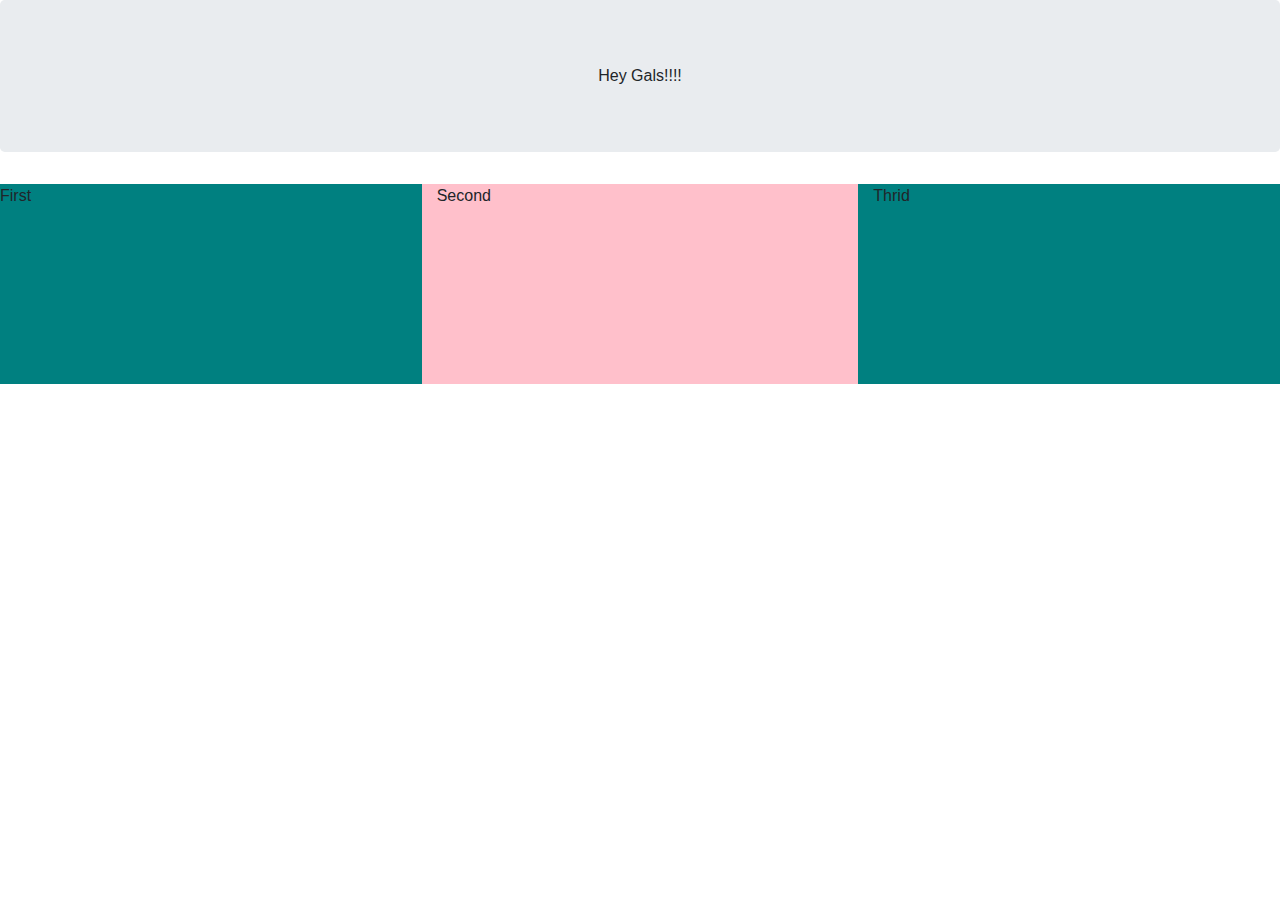
<file: bootstrap.html>
<!DOCTYPE>
<html>
<head>
  <link rel="stylesheet" href="https://stackpath.bootstrapcdn.com/bootstrap/4.3.1/css/bootstrap.min.css" integrity="sha384-ggOyR0iXCbMQv3Xipma34MD+dH/1fQ784/j6cY/iJTQUOhcWr7x9JvoRxT2MZw1T" crossorigin="anonymous">
  <script src="https://stackpath.bootstrapcdn.com/bootstrap/4.3.1/js/bootstrap.min.js" integrity="sha384-JjSmVgyd0p3pXB1rRibZUAYoIIy6OrQ6VrjIEaFf/nJGzIxFDsf4x0xIM+B07jRM" crossorigin="anonymous"></script>
</head>
<body>

 <div class="jumbotron">
   <center>
     Hey Gals!!!!
   </center>
  </div>

  <div class="row" style="background-color:teal;height:200px;">
  <div class="col">
    First
  </div>
  <div class="col" style="background-color:pink">
    Second
  </div>
  <div class="col" style="background-color:teal">
    Thrid
  </div>
 </div>

</body>
</html>
</file>
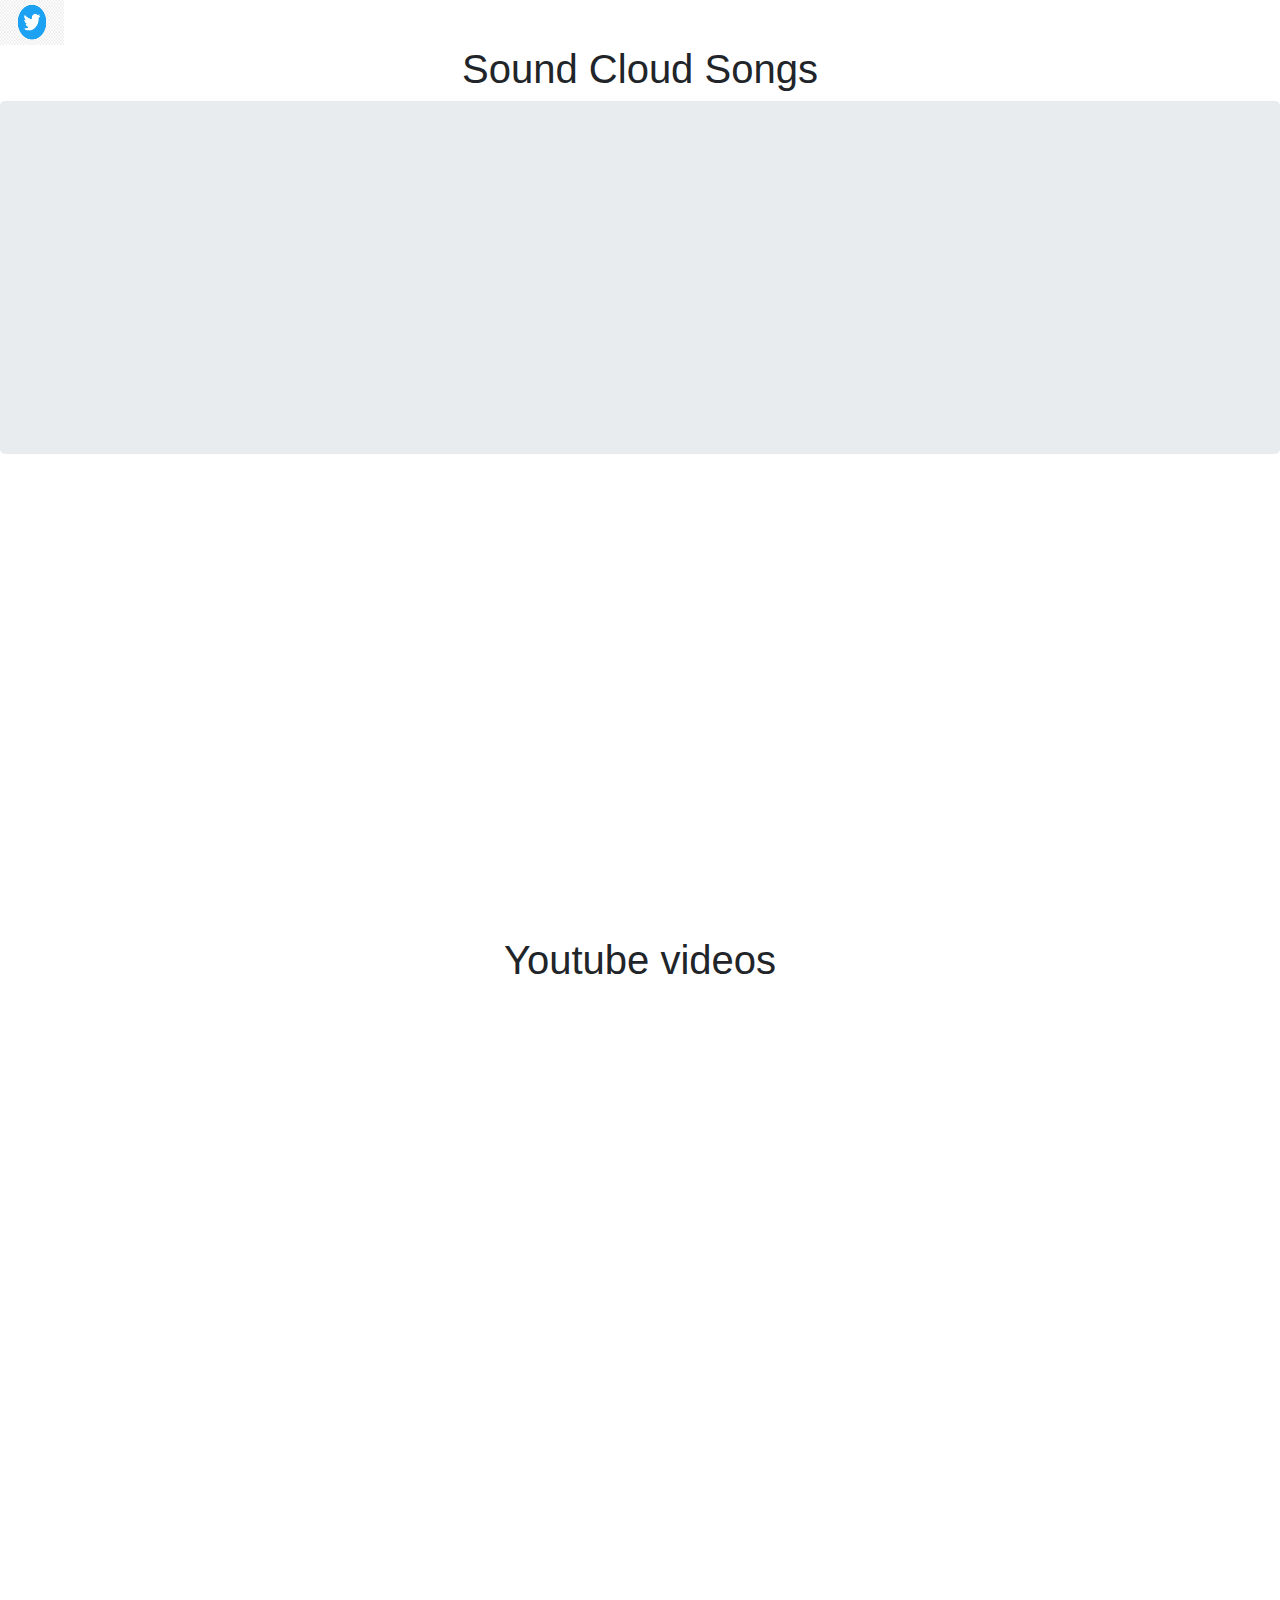
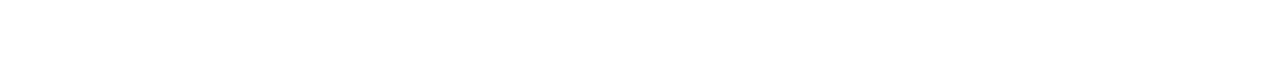
<file: emebed.html>
<!DOCTYPE>
<html>
<head>
  <link rel="stylesheet" href="https://stackpath.bootstrapcdn.com/bootstrap/4.3.1/css/bootstrap.min.css" integrity="sha384-ggOyR0iXCbMQv3Xipma34MD+dH/1fQ784/j6cY/iJTQUOhcWr7x9JvoRxT2MZw1T" crossorigin="anonymous">
  <script src="https://stackpath.bootstrapcdn.com/bootstrap/4.3.1/js/bootstrap.min.js" integrity="sha384-JjSmVgyd0p3pXB1rRibZUAYoIIy6OrQ6VrjIEaFf/nJGzIxFDsf4x0xIM+B07jRM" crossorigin="anonymous"></script>
</head>
<body>

      <a href="https://twitter.com/share?url=?=?;hashtags=?" target="_blank"> <img width="5%" height="5%" src="download.png" alt="Twitter"></a>
  <center>
 <h1>  Sound Cloud Songs </h1>
 <div class="jumbotron">
   <iframe width="25%" height="25%" scrolling="no" frameborder="no" allow="autoplay" src="https://w.soundcloud.com/player/?url=https%3A//api.soundcloud.com/tracks/480200517&color=%23ff5500&auto_play=false&hide_related=false&show_comments=true&show_user=true&show_reposts=false&show_teaser=true&visual=true"></iframe>
   </div>
   <div>
     <iframe width="25%" height="25%" scrolling="no" frameborder="no" allow="autoplay" src="https://w.soundcloud.com/player/?url=https%3A//api.soundcloud.com/tracks/392732244&color=%23ff5500&auto_play=false&hide_related=false&show_comments=true&show_user=true&show_reposts=false&show_teaser=true&visual=true"></iframe>
  </div>
  <div>
    <iframe width="25%" height="25%" scrolling="no" frameborder="no" allow="autoplay" src="https://w.soundcloud.com/player/?url=https%3A//api.soundcloud.com/tracks/648727181&color=%23ff5500&auto_play=false&hide_related=false&show_comments=true&show_user=true&show_reposts=false&show_teaser=true&visual=true"></iframe>
  </div>

<h1> Youtube videos </h1>
  <div>
    <iframe width="25%" height="25%" src="https://www.youtube.com/embed/ZynFt3Y17uU" frameborder="0" allow="accelerometer; autoplay; encrypted-media; gyroscope; picture-in-picture" allowfullscreen></iframe>
  </div>
  <div>
   <iframe width="25%" height="25%" src="https://www.youtube.com/embed/I99qCuWx1mI" frameborder="0" allow="accelerometer; autoplay; encrypted-media; gyroscope; picture-in-picture" allowfullscreen></iframe>
  </div>
  <div>
   <iframe width="25%" height="25%" src="https://www.youtube.com/embed/5LJMBVQnkcE" frameborder="0" allow="accelerometer; autoplay; encrypted-media; gyroscope; picture-in-picture" allowfullscreen></iframe>
  </div>
  </center>
</body>
</html>
</file>
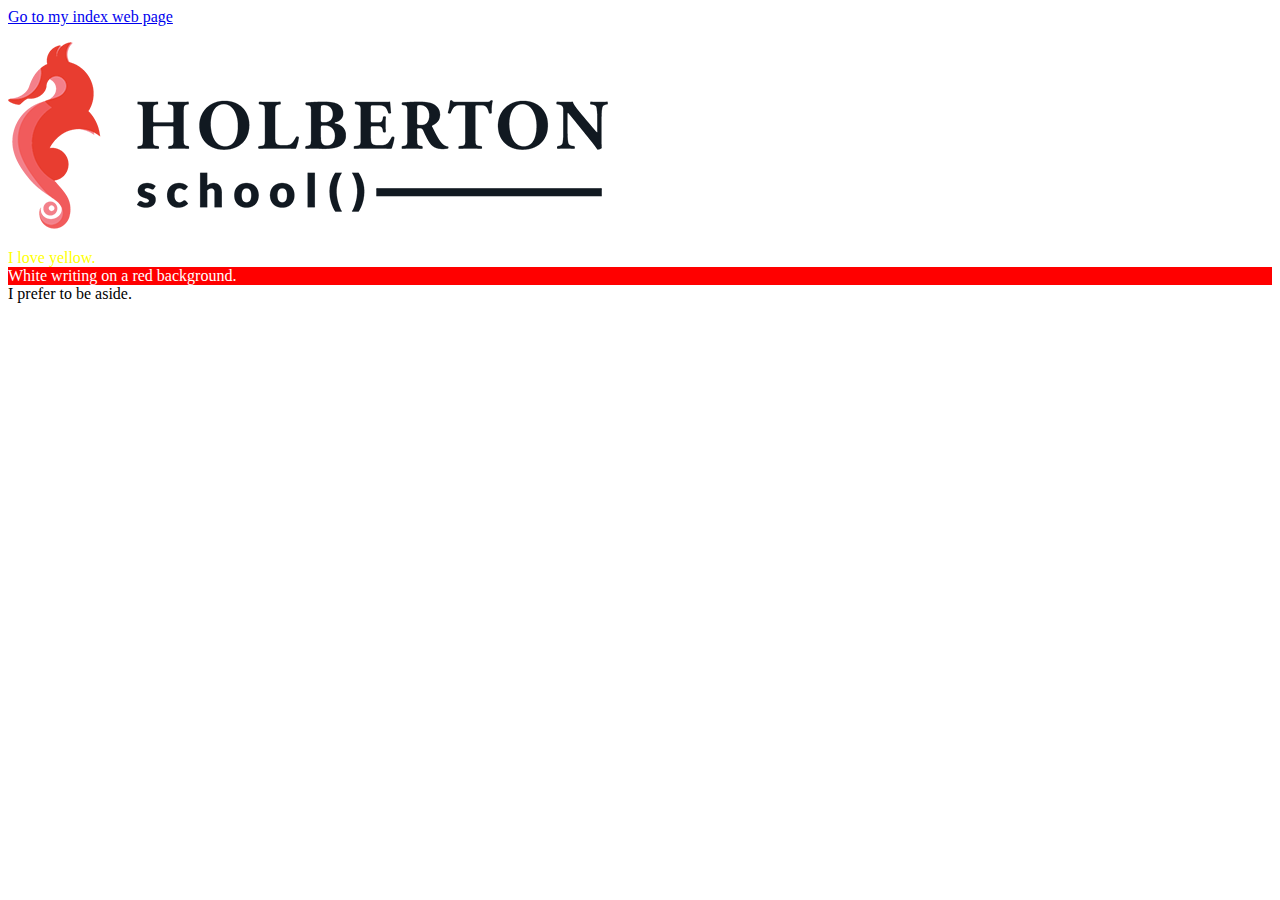
<file: mysecondwebpage.html>
<!Doctype html>
<html>
<head>
     <link rel="stylesheet" type="text/css" href="style.css">
    <meta charset="utf-8">
    <title>mysecondwebpage</title>
  </head>
  <body>

    <a href="index.html">Go to my index web page</a>
    <p><a href="https://www.holbertonschool.com/"><img src="holberton-logo.png"></a></p>
        <div style="color:yellow">I love yellow.</div>
        <div id="white_on_red"> White writing on a red background.</div>
        <div id="going_to_the_right"> I prefer to be aside.</div>
  </body>
</html>
</file>
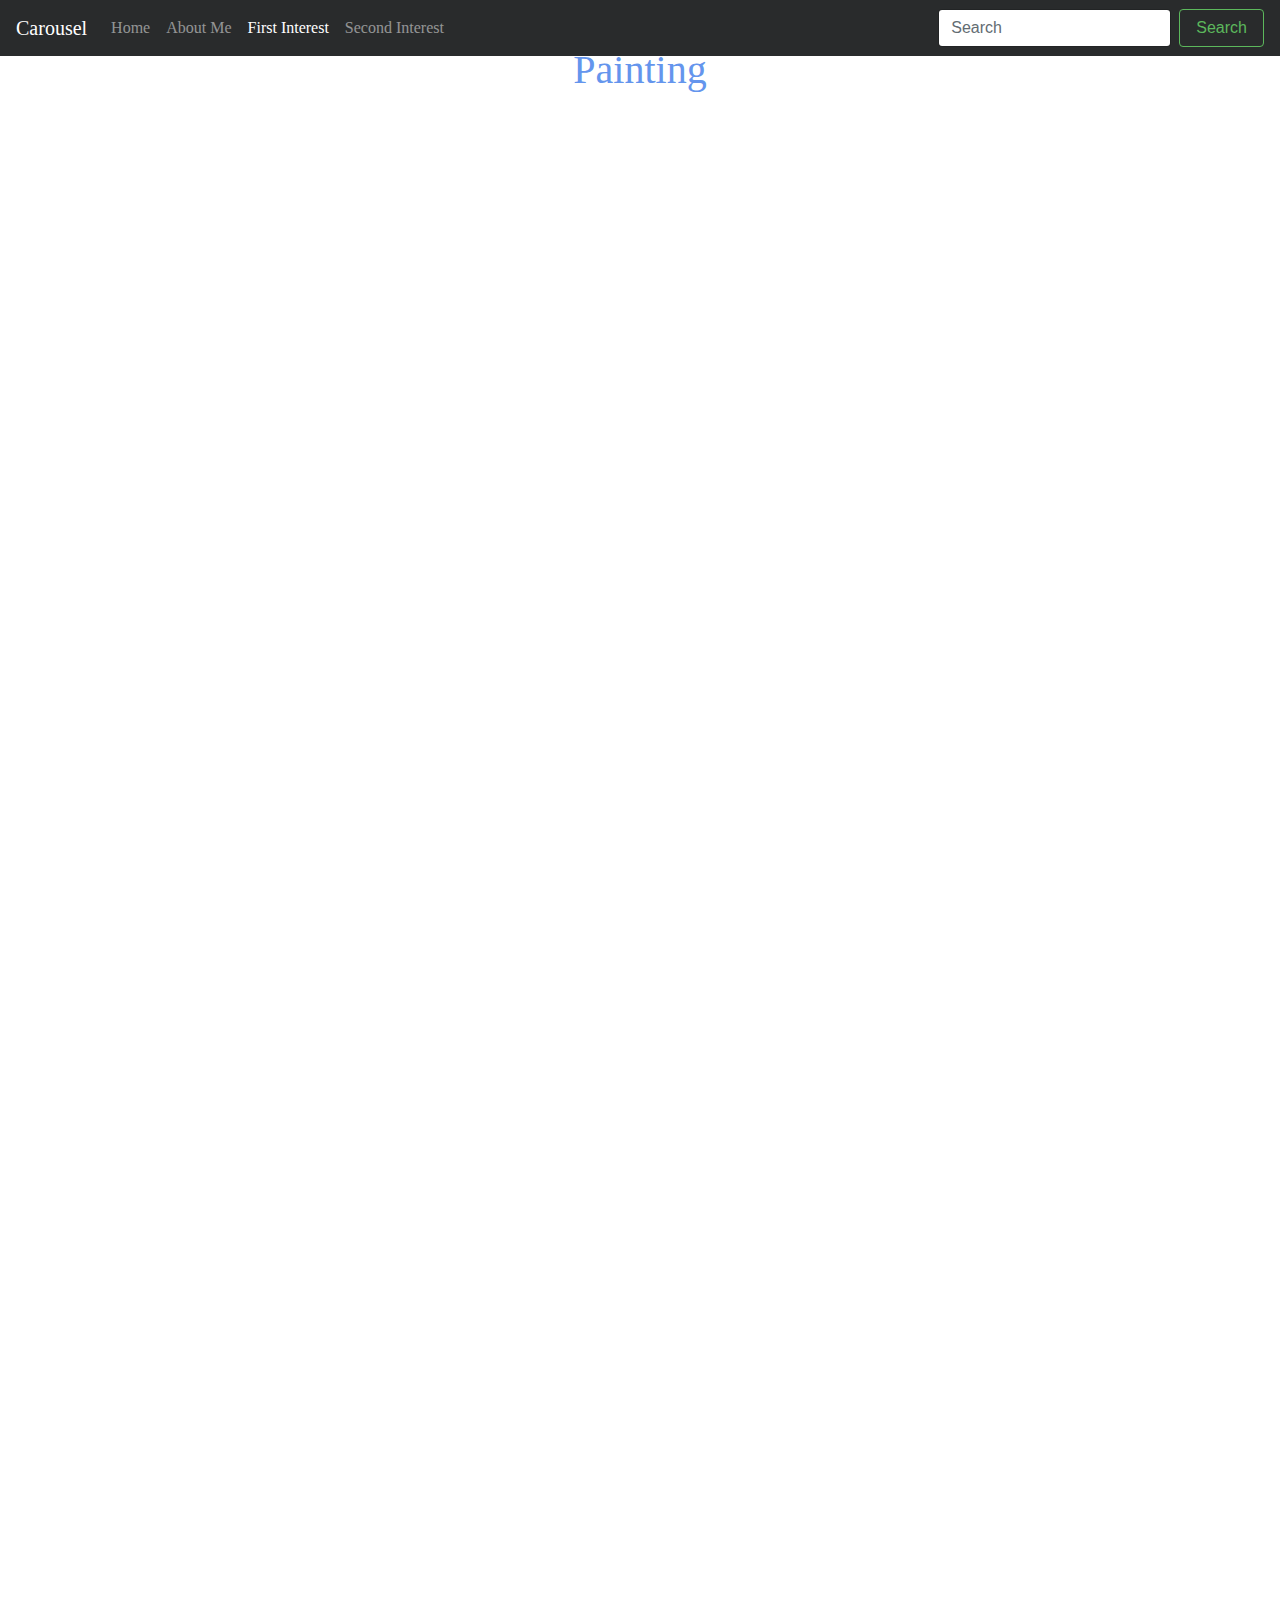
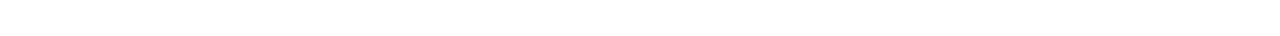
<file: final_project/firstintrest.html>
<!DOCTYPE html>
<html lang="en">
  <head>
    <meta charset="utf-8">
    <meta name="viewport" content="width=device-width, initial-scale=1, shrink-to-fit=no">
    <meta name="description" content="">
    <meta name="author" content="">
    <link rel="icon" href="../../favicon.ico">

    <title>Carousel Template for Bootstrap</title>

    <!-- Bootstrap core CSS -->
    <link href="bootstrap.min.css" rel="stylesheet">

    <!-- Custom styles for this template -->
    <link href="carousel.css" rel="stylesheet">
  </head>
  <body>
    <nav class="navbar navbar-toggleable-md navbar-inverse fixed-top bg-inverse">
      <button class="navbar-toggler navbar-toggler-right" type="button" data-toggle="collapse" data-target="#navbarCollapse" aria-controls="navbarCollapse" aria-expanded="false" aria-label="Toggle navigation">
        <span class="navbar-toggler-icon"></span>
      </button>
      <a class="navbar-brand" href="#">Carousel</a>
      <div class="collapse navbar-collapse" id="navbarCollapse">
        <ul class="navbar-nav mr-auto">
          <li class="nav-item">
            <a class="nav-link" href="index.html">Home <span class="sr-only">(current)</span></a>
          </li>
          <li class="nav-item">
            <a class="nav-link" href="aboutme.html">About Me</a>
          </li>
          <li class="nav-item active">
          <a class="nav-link" href="firstintrest.html">First Interest</a>
          </li>
          <li class="nav-item">
            <a class="nav-link" href="secondintrest.html">Second Interest</a>
          </li>
        </ul>

        <form class="form-inline mt-2 mt-md-0">
          <input class="form-control mr-sm-2" type="text" placeholder="Search">
          <button class="btn btn-outline-success my-2 my-sm-0" type="submit">Search</button>
        </form>
      </div>
    </nav>
    <center>
      <h1>Painting</h1>
 <iframe width="1228" height="727" src="https://www.youtube.com/embed/_YbPKCuMSo8?list=PLJ5KhT2GyzmZ56C2dNp-RyVGGSYcFvEfg" frameborder="0" allow="accelerometer; autoplay; encrypted-media; gyroscope; picture-in-picture" allowfullscreen></iframe>
 <iframe width="1328" height="747" src="https://www.youtube.com/embed/MJvGy8UdVv4?list=PLJ5KhT2GyzmZ56C2dNp-RyVGGSYcFvEfg" frameborder="0" allow="accelerometer; autoplay; encrypted-media; gyroscope; picture-in-picture" allowfullscreen></iframe>

</center>
</file>
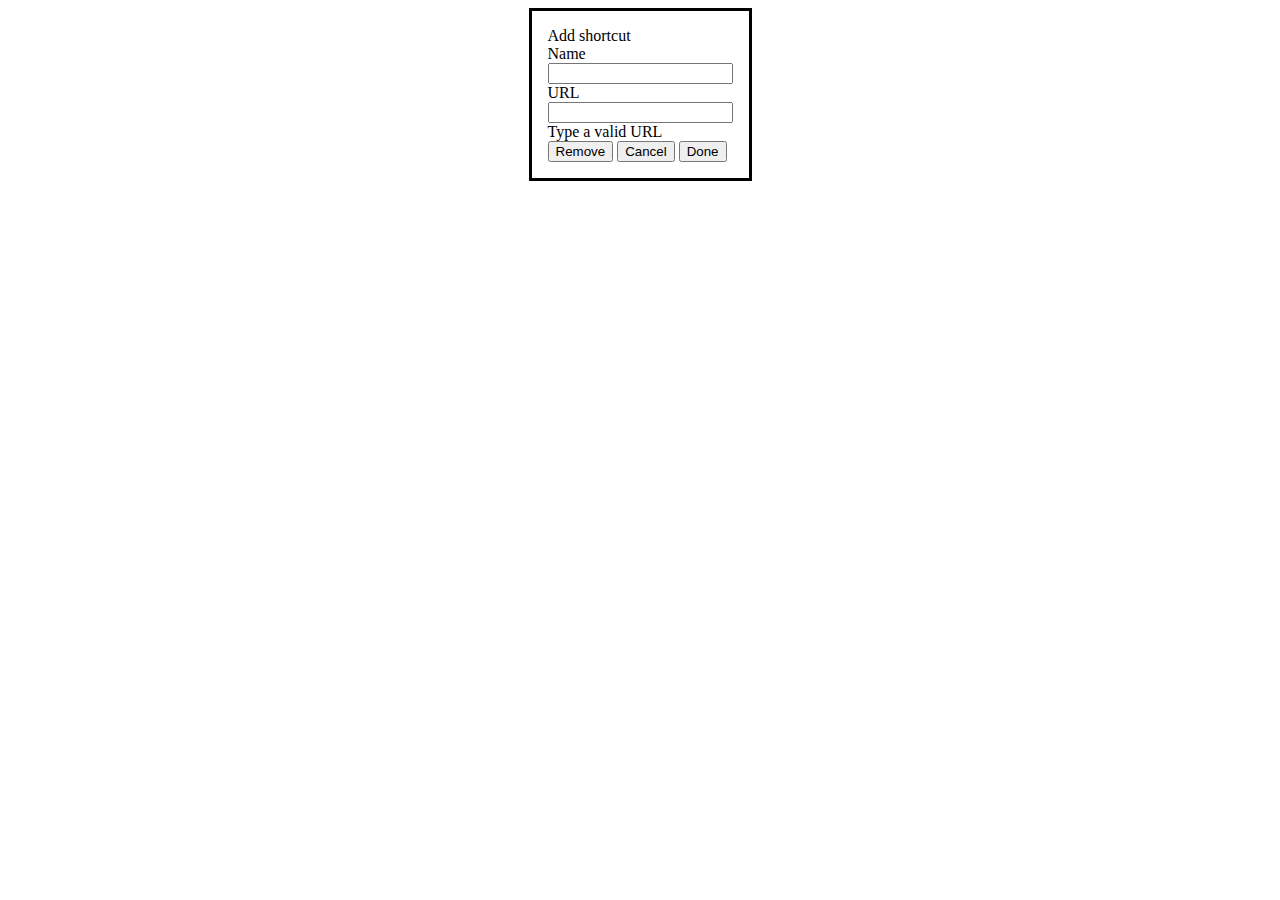
<file: 5-javascript/5-javascript_files/edit.html>
<!DOCTYPE html>
<!-- saved from url=(0200)chrome-search://most-visited/edit.html?addTitle=Add%20shortcut&editTitle=Edit%20shortcut&nameField=Name&urlField=URL&linkRemove=Remove&linkCancel=Cancel&linkDone=Done&invalidUrl=Type%20a%20valid%20URL -->
<html darkmode="false"><!-- Copyright 2018 The Chromium Authors. All rights reserved.
     Use of this source code is governed by a BSD-style license that can be
     found in the LICENSE file. --><head><meta http-equiv="Content-Type" content="text/html; charset=UTF-8">
  <!--<base target="_top">--><base href="." target="_top">
  
  <link rel="stylesheet" type="text/css" href="chrome-search://most-visited/animations.css">
  <link rel="stylesheet" type="text/css" href="chrome-search://most-visited/local-ntp-common.css">
  <link rel="stylesheet" type="text/css" href="chrome-search://most-visited/edit.css">
  <script src="chrome-search://most-visited/utils.js"></script>
  <script src="chrome-search://most-visited/animations.js"></script>
  <script src="chrome-search://most-visited/edit.js"></script>
<title>Edit shortcut</title></head>
<body class="mac">
  <dialog id="edit-link-dialog" open="">
    <div id="dialog-title">Add shortcut</div>
    <form id="edit-form" action="chrome-search://most-visited/edit.html?addTitle=Add%20shortcut&amp;editTitle=Edit%20shortcut&amp;nameField=Name&amp;urlField=URL&amp;linkRemove=Remove&amp;linkCancel=Cancel&amp;linkDone=Done&amp;invalidUrl=Type%20a%20valid%20URL">
      <div id="title" class="field-container">
        <label id="title-field-name" class="field-title" aria-label="Name">Name</label>
        <div class="input-container">
          <input id="title-field" class="field-input" type="text" autocomplete="off" tabindex="0">
          <div class="underline"></div>
        </div>
      </div>
      <div id="url" class="field-container">
        <label id="url-field-name" class="field-title" aria-label="URL">URL</label>
        <div class="input-container">
          <input id="url-field" class="field-input" type="text" autocomplete="off" spellcheck="false" dir="ltr" tabindex="0" required="">
          <div class="underline"></div>
        </div>
        <div id="invalid-url" class="error-msg">Type a valid URL</div>
      </div>
      <div class="buttons-container">
        <span>
          <button id="delete" class="paper secondary ripple" type="button" tabindex="0" title="Remove">Remove</button>
        </span>
        <span>
          <button id="cancel" class="paper secondary ripple" type="button" tabindex="0" title="Cancel" aria-label="Cancel">Cancel</button>
          <button type="submit" id="done" class="paper primary ripple" tabindex="0" title="Done">Done</button>
        </span>
      </div>
    </form>
  </dialog>


</body></html>
</file>
<file: style.css>
#white_on_red {
  background-color: red;
  color: white;
}
</file>
<file: final_project/carousel.css>
/* GLOBAL STYLES
-------------------------------------------------- */
/* Padding below the footer and lighter body text */

body {
  padding-top: 3rem;
  padding-bottom: 3rem;
  color: #5a5a5a;
}
body,p{
  font-family:Bold Arvo;
  font-size: 25Spx;
  color: CornflowerBlue;
}


/* CUSTOMIZE THE CAROUSEL
-------------------------------------------------- */

/* Carousel base class */
.carousel {
  margin-bottom: 4rem;
}
/* Since positioning the image, we need to help out the caption */
.carousel-caption {
  z-index: 10;
  bottom: 3rem;
}

/* Declare heights because of positioning of img element */
.carousel-item {
  height: 32rem;
  background-color:LightSkyBlue;
}
.carousel-item > img {
  position: absolute;
  max-width: 100%;
  height: 32rem;
  left: 50%;
  margin-left: -256px;
}


/* MARKETING CONTENT
-------------------------------------------------- */

/* Center align the text within the three columns below the carousel */
.marketing .col-lg-4 {
  margin-bottom: 1.5rem;
  text-align: center;
}
.marketing h2 {
  font-weight: normal;
}
.marketing .col-lg-4 p {
  margin-right: .75rem;
  margin-left: .75rem;
}
.schoolparagraph
{
  font-size: 25px;
  font-family: Arvo;

}

/* Featurettes
------------------------- */

.featurette-divider {
  margin: 5rem 0; /* Space out the Bootstrap <hr> more */
}

/* Thin out the marketing headings */
.featurette-heading {
  font-weight: 300;
  line-height: 1;
  letter-spacing: -.05rem;
}


/* RESPONSIVE CSS
-------------------------------------------------- */

@media (min-width: 40em) {
  /* Bump up size of carousel content */
  .carousel-caption p {
    margin-bottom: 1.25rem;
    font-size: 1.25rem;
    line-height: 1.4;
  }

  .featurette-heading {
    font-size: 50px;
  }
}

@media (min-width: 62em) {
  .featurette-heading {
    margin-top: 7rem;
  }
}
</file>
